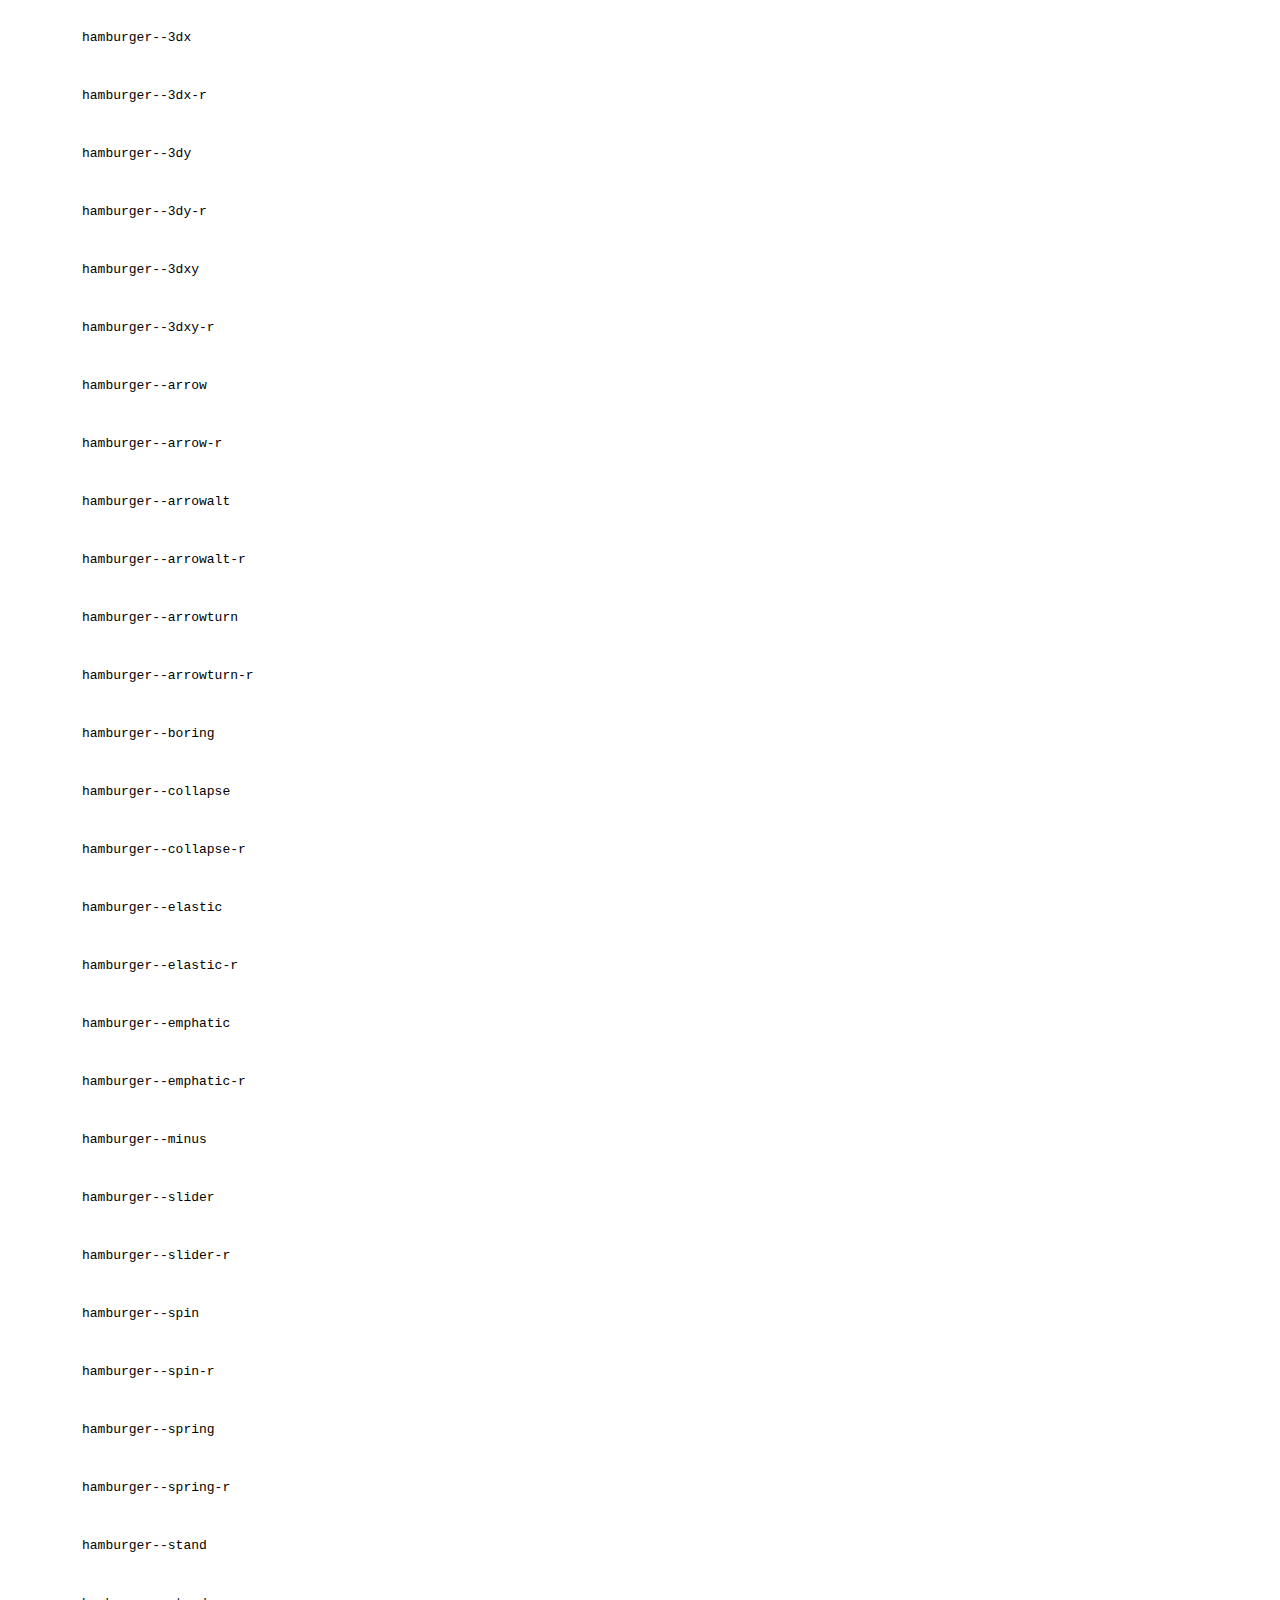
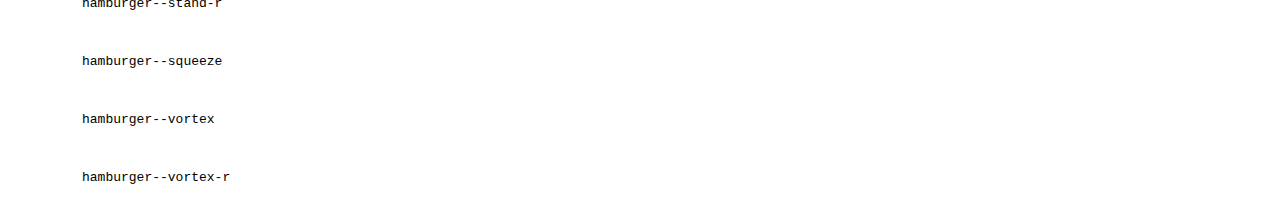
<file: hamburgers/dist/example.html>
<!DOCTYPE html>
<html lang="en">
<head>
  <meta charset="UTF-8">
  <title>Hamburgers by Jonathan Suh</title>
  <link rel="stylesheet" href="hamburgers.css">
  <style>
    code {
      display: inline-block;
    }

    code,
    .hamburger {
      vertical-align: middle;
    }
  </style>
</head>
<body>
  <div class="hamburger hamburger--3dx">
    <div class="hamburger-box">
      <div class="hamburger-inner"></div>
    </div>
  </div>
  <code>hamburger--3dx</code>

  <br>

  <div class="hamburger hamburger--3dx-r">
    <div class="hamburger-box">
      <div class="hamburger-inner"></div>
    </div>
  </div>
  <code>hamburger--3dx-r</code>

  <br>

  <div class="hamburger hamburger--3dy">
    <div class="hamburger-box">
      <div class="hamburger-inner"></div>
    </div>
  </div>
  <code>hamburger--3dy</code>

  <br>

  <div class="hamburger hamburger--3dy-r">
    <div class="hamburger-box">
      <div class="hamburger-inner"></div>
    </div>
  </div>
  <code>hamburger--3dy-r</code>

  <br>

  <div class="hamburger hamburger--3dxy">
    <div class="hamburger-box">
      <div class="hamburger-inner"></div>
    </div>
  </div>
  <code>hamburger--3dxy</code>

  <br>

  <div class="hamburger hamburger--3dxy-r">
    <div class="hamburger-box">
      <div class="hamburger-inner"></div>
    </div>
  </div>
  <code>hamburger--3dxy-r</code>

  <br>

  <div class="hamburger hamburger--arrow">
    <div class="hamburger-box">
      <div class="hamburger-inner"></div>
    </div>
  </div>
  <code>hamburger--arrow</code>

  <br>

  <div class="hamburger hamburger--arrow-r">
    <div class="hamburger-box">
      <div class="hamburger-inner"></div>
    </div>
  </div>
  <code>hamburger--arrow-r</code>

  <br>

  <div class="hamburger hamburger--arrowalt">
    <div class="hamburger-box">
      <div class="hamburger-inner"></div>
    </div>
  </div>
  <code>hamburger--arrowalt</code>

  <br>

  <div class="hamburger hamburger--arrowalt-r">
    <div class="hamburger-box">
      <div class="hamburger-inner"></div>
    </div>
  </div>
  <code>hamburger--arrowalt-r</code>

  <br>

  <div class="hamburger hamburger--arrowturn">
    <div class="hamburger-box">
      <div class="hamburger-inner"></div>
    </div>
  </div>
  <code>hamburger--arrowturn</code>

  <br>

  <div class="hamburger hamburger--arrowturn-r">
    <div class="hamburger-box">
      <div class="hamburger-inner"></div>
    </div>
  </div>
  <code>hamburger--arrowturn-r</code>

  <br>

  <div class="hamburger hamburger--boring">
    <div class="hamburger-box">
      <div class="hamburger-inner"></div>
    </div>
  </div>
  <code>hamburger--boring</code>

  <br>

  <div class="hamburger hamburger--collapse">
    <div class="hamburger-box">
      <div class="hamburger-inner"></div>
    </div>
  </div>
  <code>hamburger--collapse</code>

  <br>

  <div class="hamburger hamburger--collapse-r">
    <div class="hamburger-box">
      <div class="hamburger-inner"></div>
    </div>
  </div>
  <code>hamburger--collapse-r</code>

  <br>

  <div class="hamburger hamburger--elastic">
    <div class="hamburger-box">
      <div class="hamburger-inner"></div>
    </div>
  </div>
  <code>hamburger--elastic</code>

  <br>

  <div class="hamburger hamburger--elastic-r">
    <div class="hamburger-box">
      <div class="hamburger-inner"></div>
    </div>
  </div>
  <code>hamburger--elastic-r</code>

  <br>

  <div class="hamburger hamburger--emphatic">
    <div class="hamburger-box">
      <div class="hamburger-inner"></div>
    </div>
  </div>
  <code>hamburger--emphatic</code>

  <br>

  <div class="hamburger hamburger--emphatic-r">
    <div class="hamburger-box">
      <div class="hamburger-inner"></div>
    </div>
  </div>
  <code>hamburger--emphatic-r</code>

  <br>

  <div class="hamburger hamburger--minus">
    <div class="hamburger-box">
      <div class="hamburger-inner"></div>
    </div>
  </div>
  <code>hamburger--minus</code>

  <br>

  <div class="hamburger hamburger--slider">
    <div class="hamburger-box">
      <div class="hamburger-inner"></div>
    </div>
  </div>
  <code>hamburger--slider</code>

  <br>

  <div class="hamburger hamburger--slider-r">
    <div class="hamburger-box">
      <div class="hamburger-inner"></div>
    </div>
  </div>
  <code>hamburger--slider-r</code>

  <br>

  <div class="hamburger hamburger--spin">
    <div class="hamburger-box">
      <div class="hamburger-inner"></div>
    </div>
  </div>
  <code>hamburger--spin</code>

  <br>

  <div class="hamburger hamburger--spin-r">
    <div class="hamburger-box">
      <div class="hamburger-inner"></div>
    </div>
  </div>
  <code>hamburger--spin-r</code>

  <br>

  <div class="hamburger hamburger--spring">
    <div class="hamburger-box">
      <div class="hamburger-inner"></div>
    </div>
  </div>
  <code>hamburger--spring</code>

  <br>

  <div class="hamburger hamburger--spring-r">
    <div class="hamburger-box">
      <div class="hamburger-inner"></div>
    </div>
  </div>
  <code>hamburger--spring-r</code>

  <br>

  <div class="hamburger hamburger--stand">
    <div class="hamburger-box">
      <div class="hamburger-inner"></div>
    </div>
  </div>
  <code>hamburger--stand</code>

  <br>

  <div class="hamburger hamburger--stand-r">
    <div class="hamburger-box">
      <div class="hamburger-inner"></div>
    </div>
  </div>
  <code>hamburger--stand-r</code>

  <br>

  <div class="hamburger hamburger--squeeze">
    <div class="hamburger-box">
      <div class="hamburger-inner"></div>
    </div>
  </div>
  <code>hamburger--squeeze</code>

  <br>

  <div class="hamburger hamburger--vortex">
    <div class="hamburger-box">
      <div class="hamburger-inner"></div>
    </div>
  </div>
  <code>hamburger--vortex</code>

  <br>

  <div class="hamburger hamburger--vortex-r">
    <div class="hamburger-box">
      <div class="hamburger-inner"></div>
    </div>
  </div>
  <code>hamburger--vortex-r</code>

  <script>
  /**
   * forEach implementation for Objects/NodeLists/Arrays, automatic type loops and context options
   *
   * @private
   * @author Todd Motto
   * @link https://github.com/toddmotto/foreach
   * @param {Array|Object|NodeList} collection - Collection of items to iterate, could be an Array, Object or NodeList
   * @callback requestCallback      callback   - Callback function for each iteration.
   * @param {Array|Object|NodeList} scope=null - Object/NodeList/Array that forEach is iterating over, to use as the this value when executing callback.
   * @returns {}
   */
    var forEach=function(t,o,r){if("[object Object]"===Object.prototype.toString.call(t))for(var c in t)Object.prototype.hasOwnProperty.call(t,c)&&o.call(r,t[c],c,t);else for(var e=0,l=t.length;l>e;e++)o.call(r,t[e],e,t)};

    var hamburgers = document.querySelectorAll(".hamburger");
    if (hamburgers.length > 0) {
      forEach(hamburgers, function(hamburger) {
        hamburger.addEventListener("click", function() {
          this.classList.toggle("is-active");
        }, false);
      });
    }
  </script>
</body>
</html>
</file>
<file: hamburgers/dist/hamburgers.css>
/*!
 * Hamburgers
 * @description Tasty CSS-animated hamburgers
 * @author Jonathan Suh @jonsuh
 * @site https://jonsuh.com/hamburgers
 * @link https://github.com/jonsuh/hamburgers
 */
.hamburger {
  padding: 15px 15px;
  display: inline-block;
  cursor: pointer;
  transition-property: opacity, filter;
  transition-duration: 0.15s;
  transition-timing-function: linear;
  font: inherit;
  color: inherit;
  text-transform: none;
  background-color: transparent;
  border: 0;
  margin: 0;
  overflow: visible; }
  .hamburger:hover {
    opacity: 0.7; }
  .hamburger.is-active:hover {
    opacity: 0.7; }
  .hamburger.is-active .hamburger-inner,
  .hamburger.is-active .hamburger-inner::before,
  .hamburger.is-active .hamburger-inner::after {
    background-color: #fff; }

.hamburger-box {
  width: 40px;
  height: 24px;
  display: inline-block;
  position: relative; }

.hamburger-inner {
  display: block;
  top: 50%;
  margin-top: -2px; }
  .hamburger-inner, .hamburger-inner::before, .hamburger-inner::after {
    width: 40px;
    height: 4px;
    background-color: #fff;
    border-radius: 4px;
    position: absolute;
    transition-property: transform;
    transition-duration: 0.15s;
    transition-timing-function: ease; }
  .hamburger-inner::before, .hamburger-inner::after {
    content: "";
    display: block; }
  .hamburger-inner::before {
    top: -10px; }
  .hamburger-inner::after {
    bottom: -10px; }

/*
   * 3DX
   */
.hamburger--3dx .hamburger-box {
  perspective: 80px; }

.hamburger--3dx .hamburger-inner {
  transition: transform 0.15s cubic-bezier(0.645, 0.045, 0.355, 1), background-color 0s 0.1s cubic-bezier(0.645, 0.045, 0.355, 1); }
  .hamburger--3dx .hamburger-inner::before, .hamburger--3dx .hamburger-inner::after {
    transition: transform 0s 0.1s cubic-bezier(0.645, 0.045, 0.355, 1); }

.hamburger--3dx.is-active .hamburger-inner {
  background-color: transparent !important;
  transform: rotateY(180deg); }
  .hamburger--3dx.is-active .hamburger-inner::before {
    transform: translate3d(0, 10px, 0) rotate(45deg); }
  .hamburger--3dx.is-active .hamburger-inner::after {
    transform: translate3d(0, -10px, 0) rotate(-45deg); }

/*
   * 3DX Reverse
   */
.hamburger--3dx-r .hamburger-box {
  perspective: 80px; }

.hamburger--3dx-r .hamburger-inner {
  transition: transform 0.15s cubic-bezier(0.645, 0.045, 0.355, 1), background-color 0s 0.1s cubic-bezier(0.645, 0.045, 0.355, 1); }
  .hamburger--3dx-r .hamburger-inner::before, .hamburger--3dx-r .hamburger-inner::after {
    transition: transform 0s 0.1s cubic-bezier(0.645, 0.045, 0.355, 1); }

.hamburger--3dx-r.is-active .hamburger-inner {
  background-color: transparent !important;
  transform: rotateY(-180deg); }
  .hamburger--3dx-r.is-active .hamburger-inner::before {
    transform: translate3d(0, 10px, 0) rotate(45deg); }
  .hamburger--3dx-r.is-active .hamburger-inner::after {
    transform: translate3d(0, -10px, 0) rotate(-45deg); }

/*
   * 3DY
   */
.hamburger--3dy .hamburger-box {
  perspective: 80px; }

.hamburger--3dy .hamburger-inner {
  transition: transform 0.15s cubic-bezier(0.645, 0.045, 0.355, 1), background-color 0s 0.1s cubic-bezier(0.645, 0.045, 0.355, 1); }
  .hamburger--3dy .hamburger-inner::before, .hamburger--3dy .hamburger-inner::after {
    transition: transform 0s 0.1s cubic-bezier(0.645, 0.045, 0.355, 1); }

.hamburger--3dy.is-active .hamburger-inner {
  background-color: transparent !important;
  transform: rotateX(-180deg); }
  .hamburger--3dy.is-active .hamburger-inner::before {
    transform: translate3d(0, 10px, 0) rotate(45deg); }
  .hamburger--3dy.is-active .hamburger-inner::after {
    transform: translate3d(0, -10px, 0) rotate(-45deg); }

/*
   * 3DY Reverse
   */
.hamburger--3dy-r .hamburger-box {
  perspective: 80px; }

.hamburger--3dy-r .hamburger-inner {
  transition: transform 0.15s cubic-bezier(0.645, 0.045, 0.355, 1), background-color 0s 0.1s cubic-bezier(0.645, 0.045, 0.355, 1); }
  .hamburger--3dy-r .hamburger-inner::before, .hamburger--3dy-r .hamburger-inner::after {
    transition: transform 0s 0.1s cubic-bezier(0.645, 0.045, 0.355, 1); }

.hamburger--3dy-r.is-active .hamburger-inner {
  background-color: transparent !important;
  transform: rotateX(180deg); }
  .hamburger--3dy-r.is-active .hamburger-inner::before {
    transform: translate3d(0, 10px, 0) rotate(45deg); }
  .hamburger--3dy-r.is-active .hamburger-inner::after {
    transform: translate3d(0, -10px, 0) rotate(-45deg); }

/*
   * 3DXY
   */
.hamburger--3dxy .hamburger-box {
  perspective: 80px; }

.hamburger--3dxy .hamburger-inner {
  transition: transform 0.15s cubic-bezier(0.645, 0.045, 0.355, 1), background-color 0s 0.1s cubic-bezier(0.645, 0.045, 0.355, 1); }
  .hamburger--3dxy .hamburger-inner::before, .hamburger--3dxy .hamburger-inner::after {
    transition: transform 0s 0.1s cubic-bezier(0.645, 0.045, 0.355, 1); }

.hamburger--3dxy.is-active .hamburger-inner {
  background-color: transparent !important;
  transform: rotateX(180deg) rotateY(180deg); }
  .hamburger--3dxy.is-active .hamburger-inner::before {
    transform: translate3d(0, 10px, 0) rotate(45deg); }
  .hamburger--3dxy.is-active .hamburger-inner::after {
    transform: translate3d(0, -10px, 0) rotate(-45deg); }

/*
   * 3DXY Reverse
   */
.hamburger--3dxy-r .hamburger-box {
  perspective: 80px; }

.hamburger--3dxy-r .hamburger-inner {
  transition: transform 0.15s cubic-bezier(0.645, 0.045, 0.355, 1), background-color 0s 0.1s cubic-bezier(0.645, 0.045, 0.355, 1); }
  .hamburger--3dxy-r .hamburger-inner::before, .hamburger--3dxy-r .hamburger-inner::after {
    transition: transform 0s 0.1s cubic-bezier(0.645, 0.045, 0.355, 1); }

.hamburger--3dxy-r.is-active .hamburger-inner {
  background-color: transparent !important;
  transform: rotateX(180deg) rotateY(180deg) rotateZ(-180deg); }
  .hamburger--3dxy-r.is-active .hamburger-inner::before {
    transform: translate3d(0, 10px, 0) rotate(45deg); }
  .hamburger--3dxy-r.is-active .hamburger-inner::after {
    transform: translate3d(0, -10px, 0) rotate(-45deg); }

/*
   * Arrow
   */
.hamburger--arrow.is-active .hamburger-inner::before {
  transform: translate3d(-8px, 0, 0) rotate(-45deg) scale(0.7, 1); }

.hamburger--arrow.is-active .hamburger-inner::after {
  transform: translate3d(-8px, 0, 0) rotate(45deg) scale(0.7, 1); }

/*
   * Arrow Right
   */
.hamburger--arrow-r.is-active .hamburger-inner::before {
  transform: translate3d(8px, 0, 0) rotate(45deg) scale(0.7, 1); }

.hamburger--arrow-r.is-active .hamburger-inner::after {
  transform: translate3d(8px, 0, 0) rotate(-45deg) scale(0.7, 1); }

/*
   * Arrow Alt
   */
.hamburger--arrowalt .hamburger-inner::before {
  transition: top 0.1s 0.1s ease, transform 0.1s cubic-bezier(0.165, 0.84, 0.44, 1); }

.hamburger--arrowalt .hamburger-inner::after {
  transition: bottom 0.1s 0.1s ease, transform 0.1s cubic-bezier(0.165, 0.84, 0.44, 1); }

.hamburger--arrowalt.is-active .hamburger-inner::before {
  top: 0;
  transform: translate3d(-8px, -10px, 0) rotate(-45deg) scale(0.7, 1);
  transition: top 0.1s ease, transform 0.1s 0.1s cubic-bezier(0.895, 0.03, 0.685, 0.22); }

.hamburger--arrowalt.is-active .hamburger-inner::after {
  bottom: 0;
  transform: translate3d(-8px, 10px, 0) rotate(45deg) scale(0.7, 1);
  transition: bottom 0.1s ease, transform 0.1s 0.1s cubic-bezier(0.895, 0.03, 0.685, 0.22); }

/*
   * Arrow Alt Right
   */
.hamburger--arrowalt-r .hamburger-inner::before {
  transition: top 0.1s 0.1s ease, transform 0.1s cubic-bezier(0.165, 0.84, 0.44, 1); }

.hamburger--arrowalt-r .hamburger-inner::after {
  transition: bottom 0.1s 0.1s ease, transform 0.1s cubic-bezier(0.165, 0.84, 0.44, 1); }

.hamburger--arrowalt-r.is-active .hamburger-inner::before {
  top: 0;
  transform: translate3d(8px, -10px, 0) rotate(45deg) scale(0.7, 1);
  transition: top 0.1s ease, transform 0.1s 0.1s cubic-bezier(0.895, 0.03, 0.685, 0.22); }

.hamburger--arrowalt-r.is-active .hamburger-inner::after {
  bottom: 0;
  transform: translate3d(8px, 10px, 0) rotate(-45deg) scale(0.7, 1);
  transition: bottom 0.1s ease, transform 0.1s 0.1s cubic-bezier(0.895, 0.03, 0.685, 0.22); }

/*
   * Arrow Turn
   */
.hamburger--arrowturn.is-active .hamburger-inner {
  transform: rotate(-180deg); }
  .hamburger--arrowturn.is-active .hamburger-inner::before {
    transform: translate3d(8px, 0, 0) rotate(45deg) scale(0.7, 1); }
  .hamburger--arrowturn.is-active .hamburger-inner::after {
    transform: translate3d(8px, 0, 0) rotate(-45deg) scale(0.7, 1); }

/*
   * Arrow Turn Right
   */
.hamburger--arrowturn-r.is-active .hamburger-inner {
  transform: rotate(-180deg); }
  .hamburger--arrowturn-r.is-active .hamburger-inner::before {
    transform: translate3d(-8px, 0, 0) rotate(-45deg) scale(0.7, 1); }
  .hamburger--arrowturn-r.is-active .hamburger-inner::after {
    transform: translate3d(-8px, 0, 0) rotate(45deg) scale(0.7, 1); }

/*
   * Boring
   */
.hamburger--boring .hamburger-inner, .hamburger--boring .hamburger-inner::before, .hamburger--boring .hamburger-inner::after {
  transition-property: none; }

.hamburger--boring.is-active .hamburger-inner {
  transform: rotate(45deg); }
  .hamburger--boring.is-active .hamburger-inner::before {
    top: 0;
    opacity: 0; }
  .hamburger--boring.is-active .hamburger-inner::after {
    bottom: 0;
    transform: rotate(-90deg); }

/*
   * Collapse
   */
.hamburger--collapse .hamburger-inner {
  top: auto;
  bottom: 0;
  transition-duration: 0.13s;
  transition-delay: 0.13s;
  transition-timing-function: cubic-bezier(0.55, 0.055, 0.675, 0.19); }
  .hamburger--collapse .hamburger-inner::after {
    top: -20px;
    transition: top 0.2s 0.2s cubic-bezier(0.33333, 0.66667, 0.66667, 1), opacity 0.1s linear; }
  .hamburger--collapse .hamburger-inner::before {
    transition: top 0.12s 0.2s cubic-bezier(0.33333, 0.66667, 0.66667, 1), transform 0.13s cubic-bezier(0.55, 0.055, 0.675, 0.19); }

.hamburger--collapse.is-active .hamburger-inner {
  transform: translate3d(0, -10px, 0) rotate(-45deg);
  transition-delay: 0.22s;
  transition-timing-function: cubic-bezier(0.215, 0.61, 0.355, 1); }
  .hamburger--collapse.is-active .hamburger-inner::after {
    top: 0;
    opacity: 0;
    transition: top 0.2s cubic-bezier(0.33333, 0, 0.66667, 0.33333), opacity 0.1s 0.22s linear; }
  .hamburger--collapse.is-active .hamburger-inner::before {
    top: 0;
    transform: rotate(-90deg);
    transition: top 0.1s 0.16s cubic-bezier(0.33333, 0, 0.66667, 0.33333), transform 0.13s 0.25s cubic-bezier(0.215, 0.61, 0.355, 1); }

/*
   * Collapse Reverse
   */
.hamburger--collapse-r .hamburger-inner {
  top: auto;
  bottom: 0;
  transition-duration: 0.13s;
  transition-delay: 0.13s;
  transition-timing-function: cubic-bezier(0.55, 0.055, 0.675, 0.19); }
  .hamburger--collapse-r .hamburger-inner::after {
    top: -20px;
    transition: top 0.2s 0.2s cubic-bezier(0.33333, 0.66667, 0.66667, 1), opacity 0.1s linear; }
  .hamburger--collapse-r .hamburger-inner::before {
    transition: top 0.12s 0.2s cubic-bezier(0.33333, 0.66667, 0.66667, 1), transform 0.13s cubic-bezier(0.55, 0.055, 0.675, 0.19); }

.hamburger--collapse-r.is-active .hamburger-inner {
  transform: translate3d(0, -10px, 0) rotate(45deg);
  transition-delay: 0.22s;
  transition-timing-function: cubic-bezier(0.215, 0.61, 0.355, 1); }
  .hamburger--collapse-r.is-active .hamburger-inner::after {
    top: 0;
    opacity: 0;
    transition: top 0.2s cubic-bezier(0.33333, 0, 0.66667, 0.33333), opacity 0.1s 0.22s linear; }
  .hamburger--collapse-r.is-active .hamburger-inner::before {
    top: 0;
    transform: rotate(90deg);
    transition: top 0.1s 0.16s cubic-bezier(0.33333, 0, 0.66667, 0.33333), transform 0.13s 0.25s cubic-bezier(0.215, 0.61, 0.355, 1); }

/*
   * Elastic
   */
.hamburger--elastic .hamburger-inner {
  top: 2px;
  transition-duration: 0.275s;
  transition-timing-function: cubic-bezier(0.68, -0.55, 0.265, 1.55); }
  .hamburger--elastic .hamburger-inner::before {
    top: 10px;
    transition: opacity 0.125s 0.275s ease; }
  .hamburger--elastic .hamburger-inner::after {
    top: 20px;
    transition: transform 0.275s cubic-bezier(0.68, -0.55, 0.265, 1.55); }

.hamburger--elastic.is-active .hamburger-inner {
  transform: translate3d(0, 10px, 0) rotate(135deg);
  transition-delay: 0.075s; }
  .hamburger--elastic.is-active .hamburger-inner::before {
    transition-delay: 0s;
    opacity: 0; }
  .hamburger--elastic.is-active .hamburger-inner::after {
    transform: translate3d(0, -20px, 0) rotate(-270deg);
    transition-delay: 0.075s; }

/*
   * Elastic Reverse
   */
.hamburger--elastic-r .hamburger-inner {
  top: 2px;
  transition-duration: 0.275s;
  transition-timing-function: cubic-bezier(0.68, -0.55, 0.265, 1.55); }
  .hamburger--elastic-r .hamburger-inner::before {
    top: 10px;
    transition: opacity 0.125s 0.275s ease; }
  .hamburger--elastic-r .hamburger-inner::after {
    top: 20px;
    transition: transform 0.275s cubic-bezier(0.68, -0.55, 0.265, 1.55); }

.hamburger--elastic-r.is-active .hamburger-inner {
  transform: translate3d(0, 10px, 0) rotate(-135deg);
  transition-delay: 0.075s; }
  .hamburger--elastic-r.is-active .hamburger-inner::before {
    transition-delay: 0s;
    opacity: 0; }
  .hamburger--elastic-r.is-active .hamburger-inner::after {
    transform: translate3d(0, -20px, 0) rotate(270deg);
    transition-delay: 0.075s; }

/*
   * Emphatic
   */
.hamburger--emphatic {
  overflow: hidden; }
  .hamburger--emphatic .hamburger-inner {
    transition: background-color 0.125s 0.175s ease-in; }
    .hamburger--emphatic .hamburger-inner::before {
      left: 0;
      transition: transform 0.125s cubic-bezier(0.6, 0.04, 0.98, 0.335), top 0.05s 0.125s linear, left 0.125s 0.175s ease-in; }
    .hamburger--emphatic .hamburger-inner::after {
      top: 10px;
      right: 0;
      transition: transform 0.125s cubic-bezier(0.6, 0.04, 0.98, 0.335), top 0.05s 0.125s linear, right 0.125s 0.175s ease-in; }
  .hamburger--emphatic.is-active .hamburger-inner {
    transition-delay: 0s;
    transition-timing-function: ease-out;
    background-color: transparent !important; }
    .hamburger--emphatic.is-active .hamburger-inner::before {
      left: -80px;
      top: -80px;
      transform: translate3d(80px, 80px, 0) rotate(45deg);
      transition: left 0.125s ease-out, top 0.05s 0.125s linear, transform 0.125s 0.175s cubic-bezier(0.075, 0.82, 0.165, 1); }
    .hamburger--emphatic.is-active .hamburger-inner::after {
      right: -80px;
      top: -80px;
      transform: translate3d(-80px, 80px, 0) rotate(-45deg);
      transition: right 0.125s ease-out, top 0.05s 0.125s linear, transform 0.125s 0.175s cubic-bezier(0.075, 0.82, 0.165, 1); }

/*
   * Emphatic Reverse
   */
.hamburger--emphatic-r {
  overflow: hidden; }
  .hamburger--emphatic-r .hamburger-inner {
    transition: background-color 0.125s 0.175s ease-in; }
    .hamburger--emphatic-r .hamburger-inner::before {
      left: 0;
      transition: transform 0.125s cubic-bezier(0.6, 0.04, 0.98, 0.335), top 0.05s 0.125s linear, left 0.125s 0.175s ease-in; }
    .hamburger--emphatic-r .hamburger-inner::after {
      top: 10px;
      right: 0;
      transition: transform 0.125s cubic-bezier(0.6, 0.04, 0.98, 0.335), top 0.05s 0.125s linear, right 0.125s 0.175s ease-in; }
  .hamburger--emphatic-r.is-active .hamburger-inner {
    transition-delay: 0s;
    transition-timing-function: ease-out;
    background-color: transparent !important; }
    .hamburger--emphatic-r.is-active .hamburger-inner::before {
      left: -80px;
      top: 80px;
      transform: translate3d(80px, -80px, 0) rotate(-45deg);
      transition: left 0.125s ease-out, top 0.05s 0.125s linear, transform 0.125s 0.175s cubic-bezier(0.075, 0.82, 0.165, 1); }
    .hamburger--emphatic-r.is-active .hamburger-inner::after {
      right: -80px;
      top: 80px;
      transform: translate3d(-80px, -80px, 0) rotate(45deg);
      transition: right 0.125s ease-out, top 0.05s 0.125s linear, transform 0.125s 0.175s cubic-bezier(0.075, 0.82, 0.165, 1); }

/*
   * Minus
   */
.hamburger--minus .hamburger-inner::before, .hamburger--minus .hamburger-inner::after {
  transition: bottom 0.08s 0s ease-out, top 0.08s 0s ease-out, opacity 0s linear; }

.hamburger--minus.is-active .hamburger-inner::before, .hamburger--minus.is-active .hamburger-inner::after {
  opacity: 0;
  transition: bottom 0.08s ease-out, top 0.08s ease-out, opacity 0s 0.08s linear; }

.hamburger--minus.is-active .hamburger-inner::before {
  top: 0; }

.hamburger--minus.is-active .hamburger-inner::after {
  bottom: 0; }

/*
   * Slider
   */
.hamburger--slider .hamburger-inner {
  top: 2px; }
  .hamburger--slider .hamburger-inner::before {
    top: 10px;
    transition-property: transform, opacity;
    transition-timing-function: ease;
    transition-duration: 0.15s; }
  .hamburger--slider .hamburger-inner::after {
    top: 20px; }

.hamburger--slider.is-active .hamburger-inner {
  transform: translate3d(0, 10px, 0) rotate(45deg); }
  .hamburger--slider.is-active .hamburger-inner::before {
    transform: rotate(-45deg) translate3d(-5.71429px, -6px, 0);
    opacity: 0; }
  .hamburger--slider.is-active .hamburger-inner::after {
    transform: translate3d(0, -20px, 0) rotate(-90deg); }

/*
   * Slider Reverse
   */
.hamburger--slider-r .hamburger-inner {
  top: 2px; }
  .hamburger--slider-r .hamburger-inner::before {
    top: 10px;
    transition-property: transform, opacity;
    transition-timing-function: ease;
    transition-duration: 0.15s; }
  .hamburger--slider-r .hamburger-inner::after {
    top: 20px; }

.hamburger--slider-r.is-active .hamburger-inner {
  transform: translate3d(0, 10px, 0) rotate(-45deg); }
  .hamburger--slider-r.is-active .hamburger-inner::before {
    transform: rotate(45deg) translate3d(5.71429px, -6px, 0);
    opacity: 0; }
  .hamburger--slider-r.is-active .hamburger-inner::after {
    transform: translate3d(0, -20px, 0) rotate(90deg); }

/*
   * Spin
   */
.hamburger--spin .hamburger-inner {
  transition-duration: 0.22s;
  transition-timing-function: cubic-bezier(0.55, 0.055, 0.675, 0.19); }
  .hamburger--spin .hamburger-inner::before {
    transition: top 0.1s 0.25s ease-in, opacity 0.1s ease-in; }
  .hamburger--spin .hamburger-inner::after {
    transition: bottom 0.1s 0.25s ease-in, transform 0.22s cubic-bezier(0.55, 0.055, 0.675, 0.19); }

.hamburger--spin.is-active .hamburger-inner {
  transform: rotate(225deg);
  transition-delay: 0.12s;
  transition-timing-function: cubic-bezier(0.215, 0.61, 0.355, 1); }
  .hamburger--spin.is-active .hamburger-inner::before {
    top: 0;
    opacity: 0;
    transition: top 0.1s ease-out, opacity 0.1s 0.12s ease-out; }
  .hamburger--spin.is-active .hamburger-inner::after {
    bottom: 0;
    transform: rotate(-90deg);
    transition: bottom 0.1s ease-out, transform 0.22s 0.12s cubic-bezier(0.215, 0.61, 0.355, 1); }

/*
   * Spin Reverse
   */
.hamburger--spin-r .hamburger-inner {
  transition-duration: 0.22s;
  transition-timing-function: cubic-bezier(0.55, 0.055, 0.675, 0.19); }
  .hamburger--spin-r .hamburger-inner::before {
    transition: top 0.1s 0.25s ease-in, opacity 0.1s ease-in; }
  .hamburger--spin-r .hamburger-inner::after {
    transition: bottom 0.1s 0.25s ease-in, transform 0.22s cubic-bezier(0.55, 0.055, 0.675, 0.19); }

.hamburger--spin-r.is-active .hamburger-inner {
  transform: rotate(-225deg);
  transition-delay: 0.12s;
  transition-timing-function: cubic-bezier(0.215, 0.61, 0.355, 1); }
  .hamburger--spin-r.is-active .hamburger-inner::before {
    top: 0;
    opacity: 0;
    transition: top 0.1s ease-out, opacity 0.1s 0.12s ease-out; }
  .hamburger--spin-r.is-active .hamburger-inner::after {
    bottom: 0;
    transform: rotate(90deg);
    transition: bottom 0.1s ease-out, transform 0.22s 0.12s cubic-bezier(0.215, 0.61, 0.355, 1); }

/*
   * Spring
   */
.hamburger--spring .hamburger-inner {
  top: 2px;
  transition: background-color 0s 0.13s linear; }
  .hamburger--spring .hamburger-inner::before {
    top: 10px;
    transition: top 0.1s 0.2s cubic-bezier(0.33333, 0.66667, 0.66667, 1), transform 0.13s cubic-bezier(0.55, 0.055, 0.675, 0.19); }
  .hamburger--spring .hamburger-inner::after {
    top: 20px;
    transition: top 0.2s 0.2s cubic-bezier(0.33333, 0.66667, 0.66667, 1), transform 0.13s cubic-bezier(0.55, 0.055, 0.675, 0.19); }

.hamburger--spring.is-active .hamburger-inner {
  transition-delay: 0.22s;
  background-color: transparent !important; }
  .hamburger--spring.is-active .hamburger-inner::before {
    top: 0;
    transition: top 0.1s 0.15s cubic-bezier(0.33333, 0, 0.66667, 0.33333), transform 0.13s 0.22s cubic-bezier(0.215, 0.61, 0.355, 1);
    transform: translate3d(0, 10px, 0) rotate(45deg); }
  .hamburger--spring.is-active .hamburger-inner::after {
    top: 0;
    transition: top 0.2s cubic-bezier(0.33333, 0, 0.66667, 0.33333), transform 0.13s 0.22s cubic-bezier(0.215, 0.61, 0.355, 1);
    transform: translate3d(0, 10px, 0) rotate(-45deg); }

/*
   * Spring Reverse
   */
.hamburger--spring-r .hamburger-inner {
  top: auto;
  bottom: 0;
  transition-duration: 0.13s;
  transition-delay: 0s;
  transition-timing-function: cubic-bezier(0.55, 0.055, 0.675, 0.19); }
  .hamburger--spring-r .hamburger-inner::after {
    top: -20px;
    transition: top 0.2s 0.2s cubic-bezier(0.33333, 0.66667, 0.66667, 1), opacity 0s linear; }
  .hamburger--spring-r .hamburger-inner::before {
    transition: top 0.1s 0.2s cubic-bezier(0.33333, 0.66667, 0.66667, 1), transform 0.13s cubic-bezier(0.55, 0.055, 0.675, 0.19); }

.hamburger--spring-r.is-active .hamburger-inner {
  transform: translate3d(0, -10px, 0) rotate(-45deg);
  transition-delay: 0.22s;
  transition-timing-function: cubic-bezier(0.215, 0.61, 0.355, 1); }
  .hamburger--spring-r.is-active .hamburger-inner::after {
    top: 0;
    opacity: 0;
    transition: top 0.2s cubic-bezier(0.33333, 0, 0.66667, 0.33333), opacity 0s 0.22s linear; }
  .hamburger--spring-r.is-active .hamburger-inner::before {
    top: 0;
    transform: rotate(90deg);
    transition: top 0.1s 0.15s cubic-bezier(0.33333, 0, 0.66667, 0.33333), transform 0.13s 0.22s cubic-bezier(0.215, 0.61, 0.355, 1); }

/*
   * Stand
   */
.hamburger--stand .hamburger-inner {
  transition: transform 0.075s 0.15s cubic-bezier(0.55, 0.055, 0.675, 0.19), background-color 0s 0.075s linear; }
  .hamburger--stand .hamburger-inner::before {
    transition: top 0.075s 0.075s ease-in, transform 0.075s 0s cubic-bezier(0.55, 0.055, 0.675, 0.19); }
  .hamburger--stand .hamburger-inner::after {
    transition: bottom 0.075s 0.075s ease-in, transform 0.075s 0s cubic-bezier(0.55, 0.055, 0.675, 0.19); }

.hamburger--stand.is-active .hamburger-inner {
  transform: rotate(90deg);
  background-color: transparent !important;
  transition: transform 0.075s 0s cubic-bezier(0.215, 0.61, 0.355, 1), background-color 0s 0.15s linear; }
  .hamburger--stand.is-active .hamburger-inner::before {
    top: 0;
    transform: rotate(-45deg);
    transition: top 0.075s 0.1s ease-out, transform 0.075s 0.15s cubic-bezier(0.215, 0.61, 0.355, 1); }
  .hamburger--stand.is-active .hamburger-inner::after {
    bottom: 0;
    transform: rotate(45deg);
    transition: bottom 0.075s 0.1s ease-out, transform 0.075s 0.15s cubic-bezier(0.215, 0.61, 0.355, 1); }

/*
   * Stand Reverse
   */
.hamburger--stand-r .hamburger-inner {
  transition: transform 0.075s 0.15s cubic-bezier(0.55, 0.055, 0.675, 0.19), background-color 0s 0.075s linear; }
  .hamburger--stand-r .hamburger-inner::before {
    transition: top 0.075s 0.075s ease-in, transform 0.075s 0s cubic-bezier(0.55, 0.055, 0.675, 0.19); }
  .hamburger--stand-r .hamburger-inner::after {
    transition: bottom 0.075s 0.075s ease-in, transform 0.075s 0s cubic-bezier(0.55, 0.055, 0.675, 0.19); }

.hamburger--stand-r.is-active .hamburger-inner {
  transform: rotate(-90deg);
  background-color: transparent !important;
  transition: transform 0.075s 0s cubic-bezier(0.215, 0.61, 0.355, 1), background-color 0s 0.15s linear; }
  .hamburger--stand-r.is-active .hamburger-inner::before {
    top: 0;
    transform: rotate(-45deg);
    transition: top 0.075s 0.1s ease-out, transform 0.075s 0.15s cubic-bezier(0.215, 0.61, 0.355, 1); }
  .hamburger--stand-r.is-active .hamburger-inner::after {
    bottom: 0;
    transform: rotate(45deg);
    transition: bottom 0.075s 0.1s ease-out, transform 0.075s 0.15s cubic-bezier(0.215, 0.61, 0.355, 1); }

/*
   * Squeeze
   */
.hamburger--squeeze .hamburger-inner {
  transition-duration: 0.075s;
  transition-timing-function: cubic-bezier(0.55, 0.055, 0.675, 0.19); }
  .hamburger--squeeze .hamburger-inner::before {
    transition: top 0.075s 0.12s ease, opacity 0.075s ease; }
  .hamburger--squeeze .hamburger-inner::after {
    transition: bottom 0.075s 0.12s ease, transform 0.075s cubic-bezier(0.55, 0.055, 0.675, 0.19); }

.hamburger--squeeze.is-active .hamburger-inner {
  transform: rotate(45deg);
  transition-delay: 0.12s;
  transition-timing-function: cubic-bezier(0.215, 0.61, 0.355, 1); }
  .hamburger--squeeze.is-active .hamburger-inner::before {
    top: 0;
    opacity: 0;
    transition: top 0.075s ease, opacity 0.075s 0.12s ease; }
  .hamburger--squeeze.is-active .hamburger-inner::after {
    bottom: 0;
    transform: rotate(-90deg);
    transition: bottom 0.075s ease, transform 0.075s 0.12s cubic-bezier(0.215, 0.61, 0.355, 1); }

/*
   * Vortex
   */
.hamburger--vortex .hamburger-inner {
  transition-duration: 0.2s;
  transition-timing-function: cubic-bezier(0.19, 1, 0.22, 1); }
  .hamburger--vortex .hamburger-inner::before, .hamburger--vortex .hamburger-inner::after {
    transition-duration: 0s;
    transition-delay: 0.1s;
    transition-timing-function: linear; }
  .hamburger--vortex .hamburger-inner::before {
    transition-property: top, opacity; }
  .hamburger--vortex .hamburger-inner::after {
    transition-property: bottom, transform; }

.hamburger--vortex.is-active .hamburger-inner {
  transform: rotate(765deg);
  transition-timing-function: cubic-bezier(0.19, 1, 0.22, 1); }
  .hamburger--vortex.is-active .hamburger-inner::before, .hamburger--vortex.is-active .hamburger-inner::after {
    transition-delay: 0s; }
  .hamburger--vortex.is-active .hamburger-inner::before {
    top: 0;
    opacity: 0; }
  .hamburger--vortex.is-active .hamburger-inner::after {
    bottom: 0;
    transform: rotate(90deg); }

/*
   * Vortex Reverse
   */
.hamburger--vortex-r .hamburger-inner {
  transition-duration: 0.2s;
  transition-timing-function: cubic-bezier(0.19, 1, 0.22, 1); }
  .hamburger--vortex-r .hamburger-inner::before, .hamburger--vortex-r .hamburger-inner::after {
    transition-duration: 0s;
    transition-delay: 0.1s;
    transition-timing-function: linear; }
  .hamburger--vortex-r .hamburger-inner::before {
    transition-property: top, opacity; }
  .hamburger--vortex-r .hamburger-inner::after {
    transition-property: bottom, transform; }

.hamburger--vortex-r.is-active .hamburger-inner {
  transform: rotate(-765deg);
  transition-timing-function: cubic-bezier(0.19, 1, 0.22, 1); }
  .hamburger--vortex-r.is-active .hamburger-inner::before, .hamburger--vortex-r.is-active .hamburger-inner::after {
    transition-delay: 0s; }
  .hamburger--vortex-r.is-active .hamburger-inner::before {
    top: 0;
    opacity: 0; }
  .hamburger--vortex-r.is-active .hamburger-inner::after {
    bottom: 0;
    transform: rotate(-90deg); }
</file>
